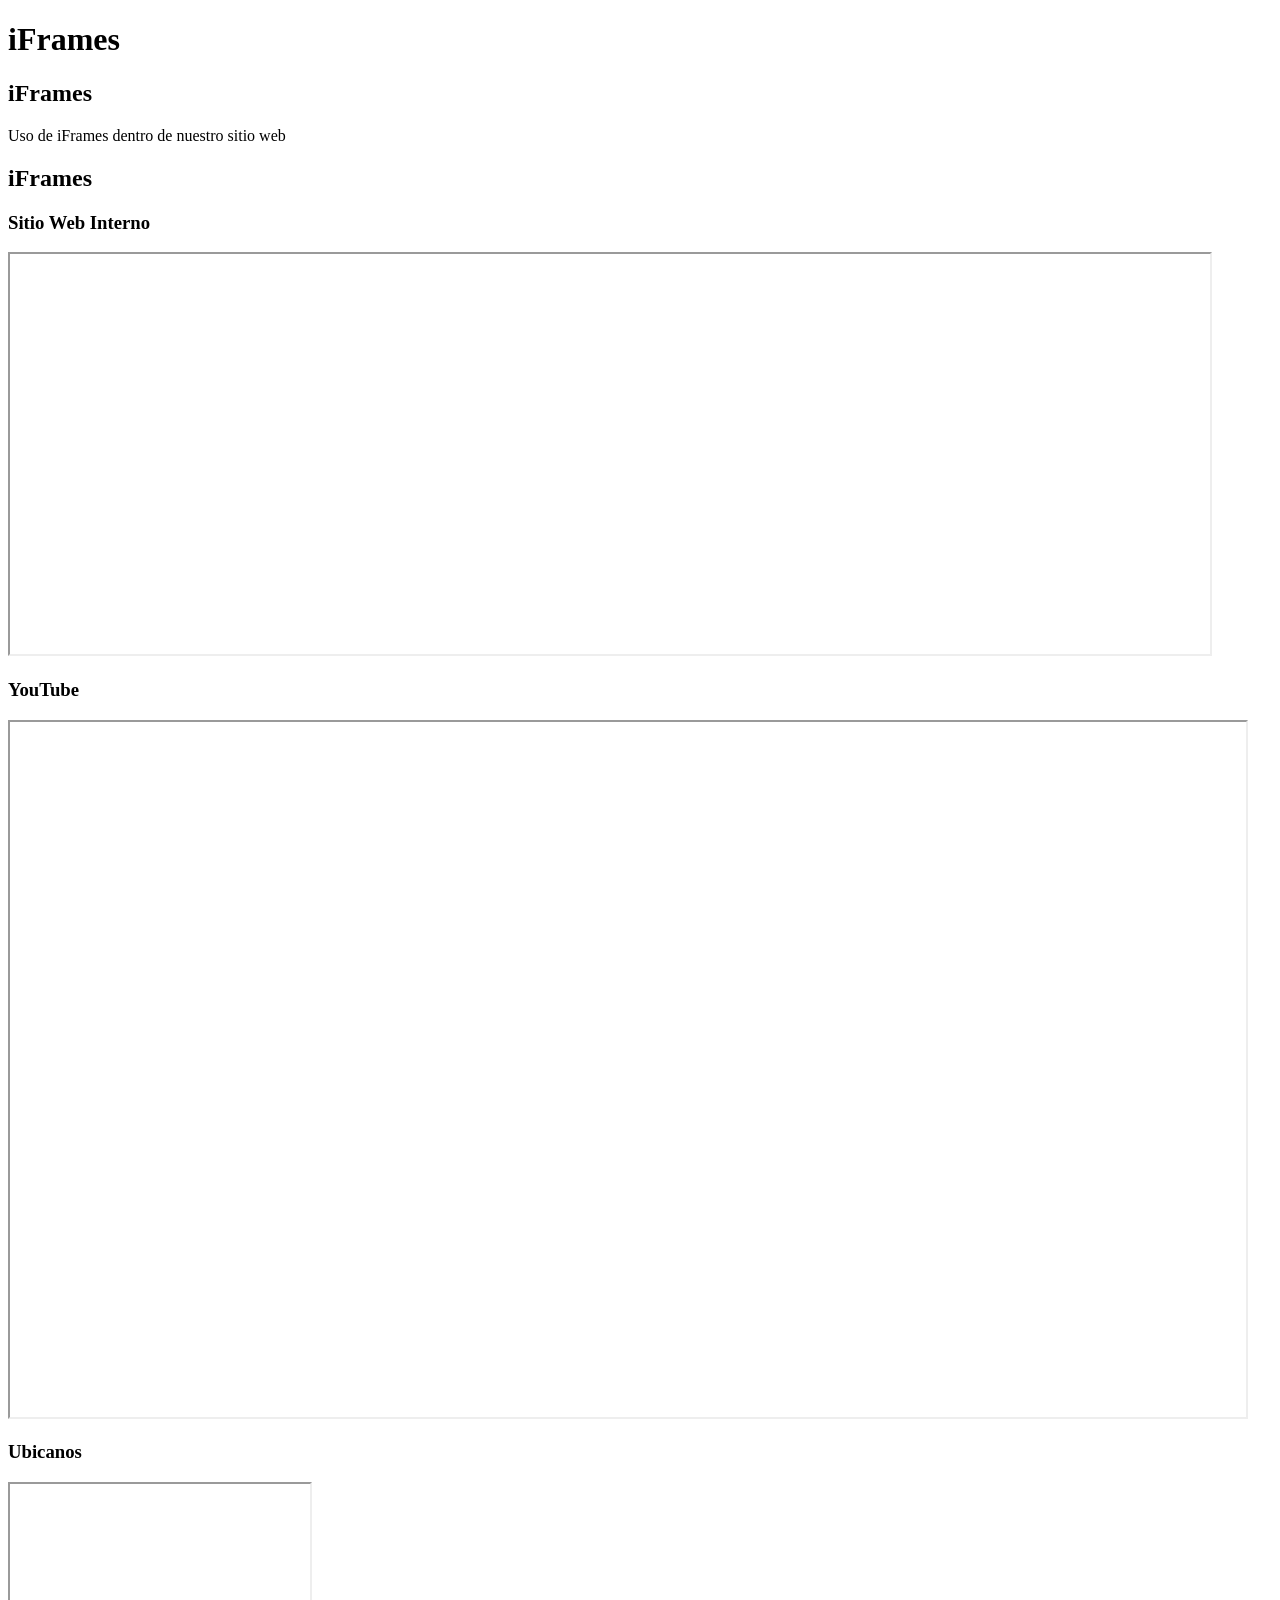
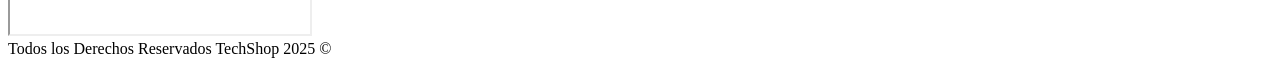
<file: src/main/resources/templates/iframes.html>
<!DOCTYPE html>
<html>
    <head>
        <title>TechShop</title>
        <meta charset="UTF-8"/>
    </head>
    <body>
        <header>
            <h1>iFrames</h1>
        </header>
        <aside>
            <h1>iFrames</h1>
            <p>Uso de iFrames dentro de nuestro sitio web</p>
        </aside>
        <section>
            <h2>iFrames</h2>
            <article>
                <h3>Sitio Web Interno</h3>
                <iframe src="http://ufidelitas.ac.cr" height="400" width="1200">
                </iframe>
            </article>
            <article>
                <h3>YouTube</h3>
                <iframe width="1236" height="695"
                    src="https://www.youtube.com/embed/yScNIsLTLYA" title="EPOCOYÓ en ESPAÑOL - Juega y Bucea en la Piscina [121 min] CARICATURAS">
                </iframe>
            </article>
            <article>
                <h3>Ubicanos</h3>
                <iframe src="https://www.google.com/maps/embed?pb=!1m10!1m8!1m3!1d15717.138115551783!2d-84.00616509999999!3d9.893339412m3!1f0!2f0!3f0!3m2!1i1024!2i768!4f13.1!5e0!3m2!1ses!2scr!4v1747000000000">
                </iframe>
            </article>
        </section>
        <footer>
            Todos los Derechos Reservados TechShop 2025 &copy;
        </footer>
    </body>
</html>
</file>
